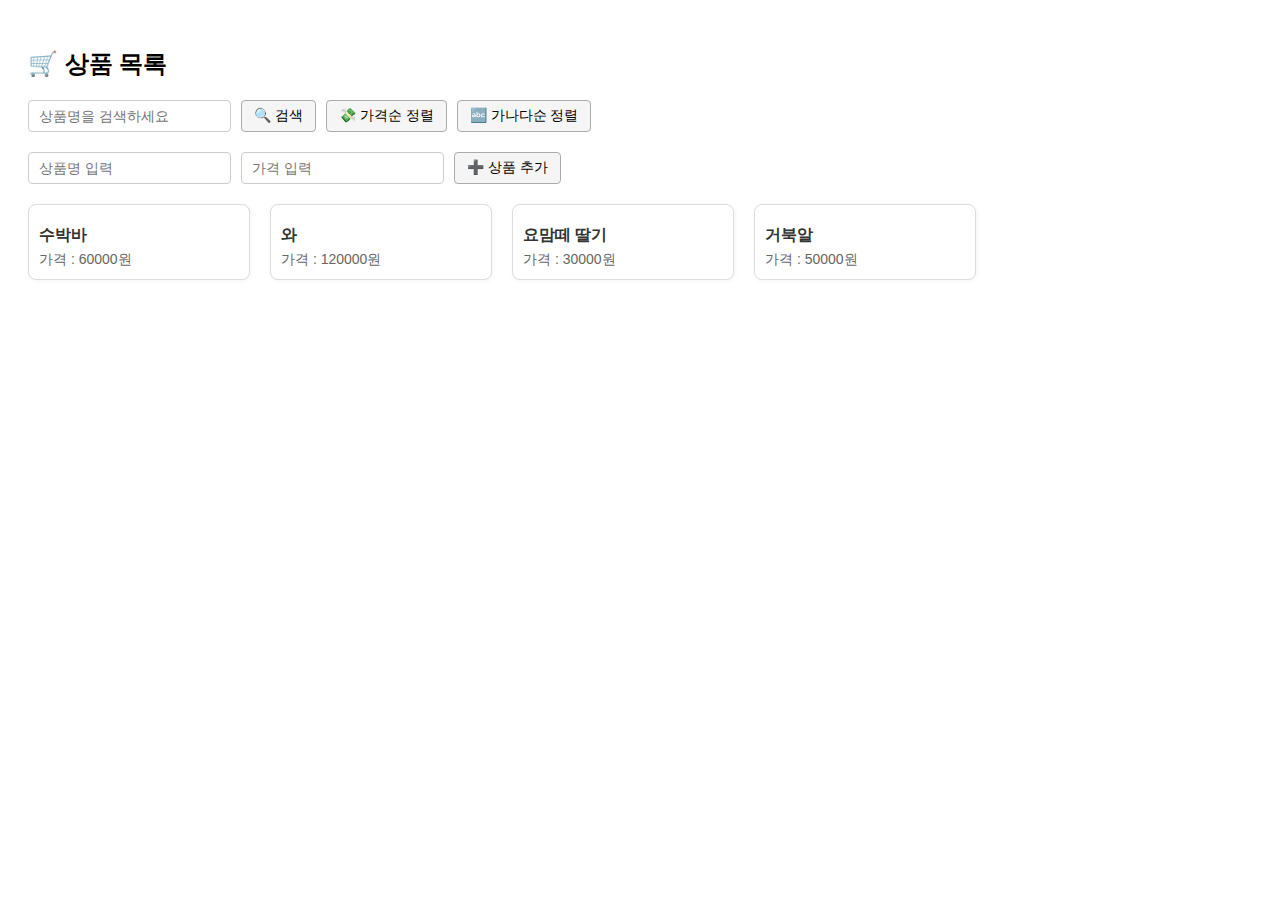
<file: study/index.html>
<!DOCTYPE html>
<html lang="ko">
<head>
  <meta charset="UTF-8">
  <title>상품 목록</title>
  <link rel="stylesheet" href="style.css">
</head>
<body>

  <h2>🛒 상품 목록</h2>

  <!-- 조작 영역 -->
  <div class="controls">
    <input type="text" id="search-input" placeholder="상품명을 검색하세요">
    <button id="search-btn">🔍 검색</button>
    <button id="sort-price">💸 가격순 정렬</button>
    <button id="sort-name">🔤 가나다순 정렬</button>
  </div>

  <div class="controls">
    <input type="text" id="new-title" placeholder="상품명 입력">
    <input type="number" id="new-price" placeholder="가격 입력">
    <button id="add-product">➕ 상품 추가</button>
  </div>

  <!-- 상품 카드 목록 -->
  <div class="row" id="product-list">
    
  </div>
	<script src="app.js"></script>
</body>
</html>
</file>
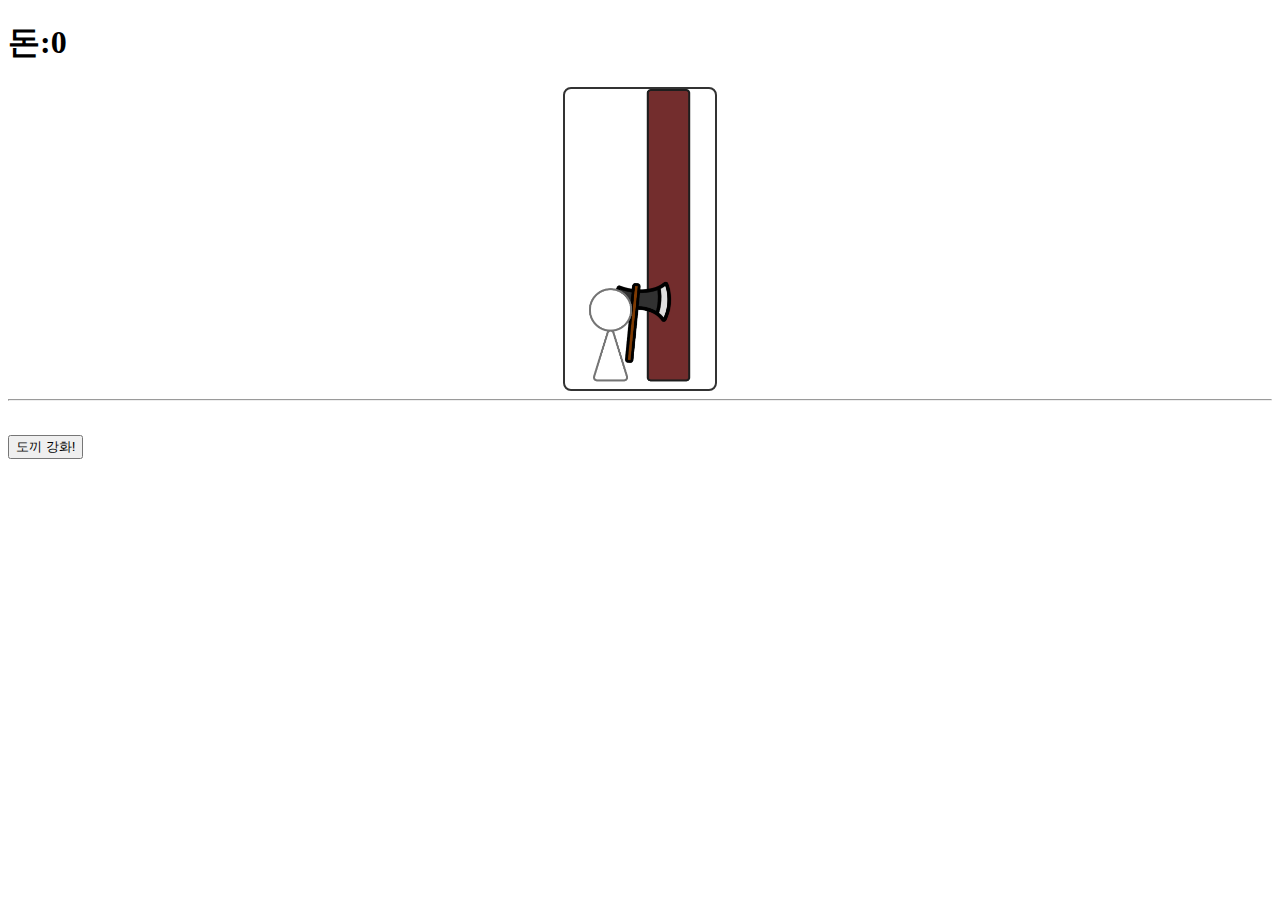
<file: html.html>
<!DOCTYPE html>
<html lang="en">
<head>
    <meta charset="UTF-8">
    <meta name="viewport" content="width=device-width, initial-scale=1.0">
    <title>Document</title>
    <link rel="stylesheet" href="style.css" >
</head>
<body>
    <h1><div id="myHeading"></div></h1>
    <div class="carousel">
        <div class="track">
            <img src = "tree.png" class="slide"/>
            <img src = "treecut.png" class="slide"/>
        </div>
    </div>
    <hr class="hrs"> 
    <div class="divsize">
        <h1><div id="ex"><button>도끼 강화!</button></div></h1>
    </div>
    <script src="./javas.js"></script>
</body>
</html>
</file>
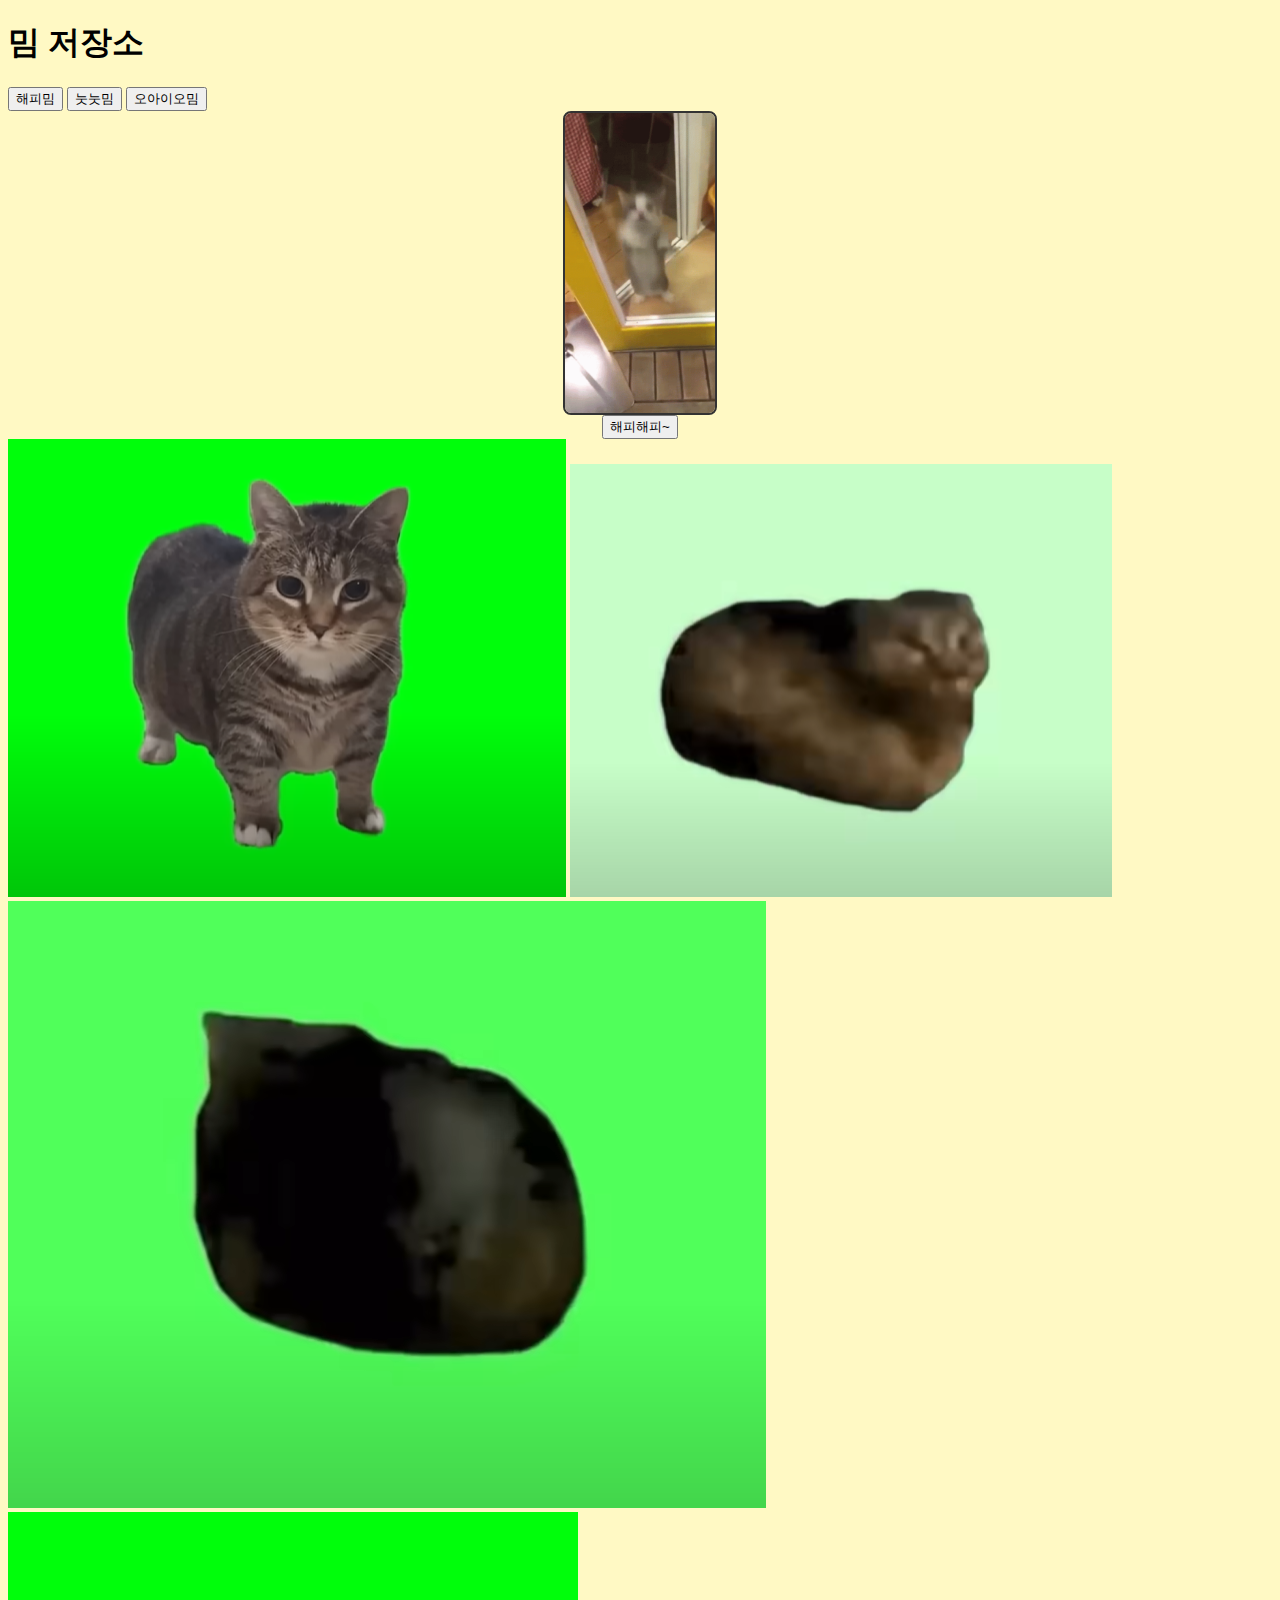
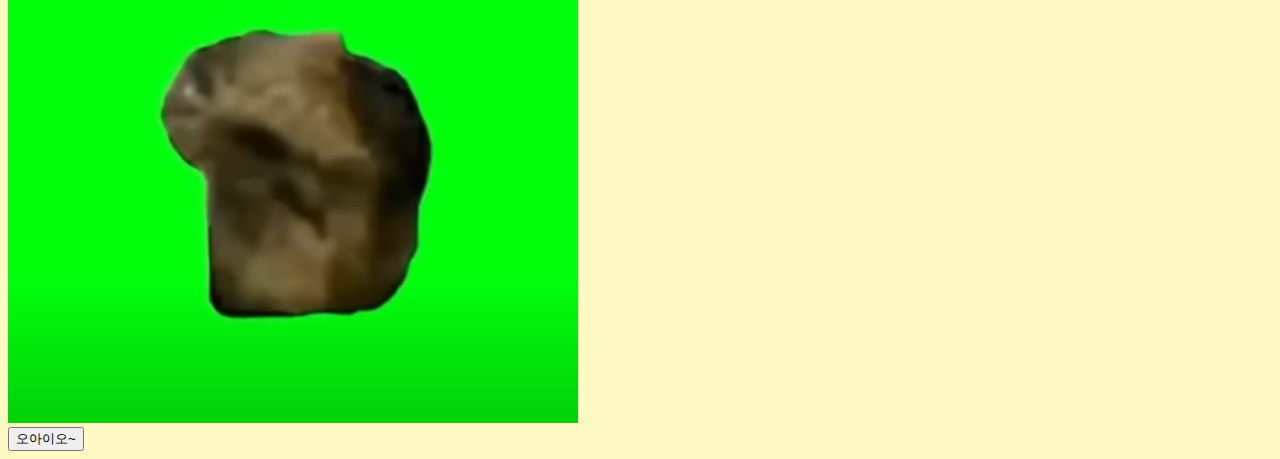
<file: s.html>
<!DOCTYPE html>
<html lang="en">
<head>
    <meta charset="UTF-8">
    <meta name="viewport" content="width=device-width, initial-scale=1.0">
    <title>Document</title>
    <link rel="stylesheet" href="style.css" >
</head>
<body style="background-color: #fff9c4;">
    <div class="buttoncolor">
        <h1>밈 저장소</h1>
        <button id="happy" class="btn">해피밈</button>
        <button id="nootnoot" class="btn">눗눗밈</button>
        <button id="oio" class="btn">오아이오밈</button> <!--gf-->
    </div>
    <div class="carousel">
        <div class="track">
            <img src = "image_copy_4.png" class="slide"/>
            <img src = "image_copy_2.png" class="slide"/>
            <img src = "image.png" class="slide"/>
            <img src = "image_copy_3.png" class="slide"/>
            <img src = "image_copy.png" class="slide"/>
        </div>
    </div>
    <div class="button">
        <button id="for1" class="btn"> 해피해피~ </button>
    </div>
     <div class="carousel1">
        <div class="track1">
            <img src = "imageNOOT.png" class="slide1"/>
            <img src = "imageNOOT2.png" class="slide1"/>
            <img src = "imageNOOT3.png" class="slide1"/>
            <img src = "imageNOOT4.png" class="slide1"/>
            <img src = "imageNOOT5.png" class="slide1"/>
        </div>
     </div>
    <div class="button1">
        <button id="for2" class="btn"> 눗눗~ </button>
    </div>
       <div class="carousel2">
        <div class="track2">
            <img src = "imageOIO.png" class="slide2"/>
            <img src = "imageOIO1.png" class="slide2"/>
            <img src = "imageOIO4.png" class="slide2"/>
            <img src = "imageOIO3.png" class="slide2"/>
        </div>
     </div>
    <div class="button2">
        <button id="for3" class="btn"> 오아이오~ </button>
    </div>
<script src="script.js"></script>
</body>
</html>
</file>
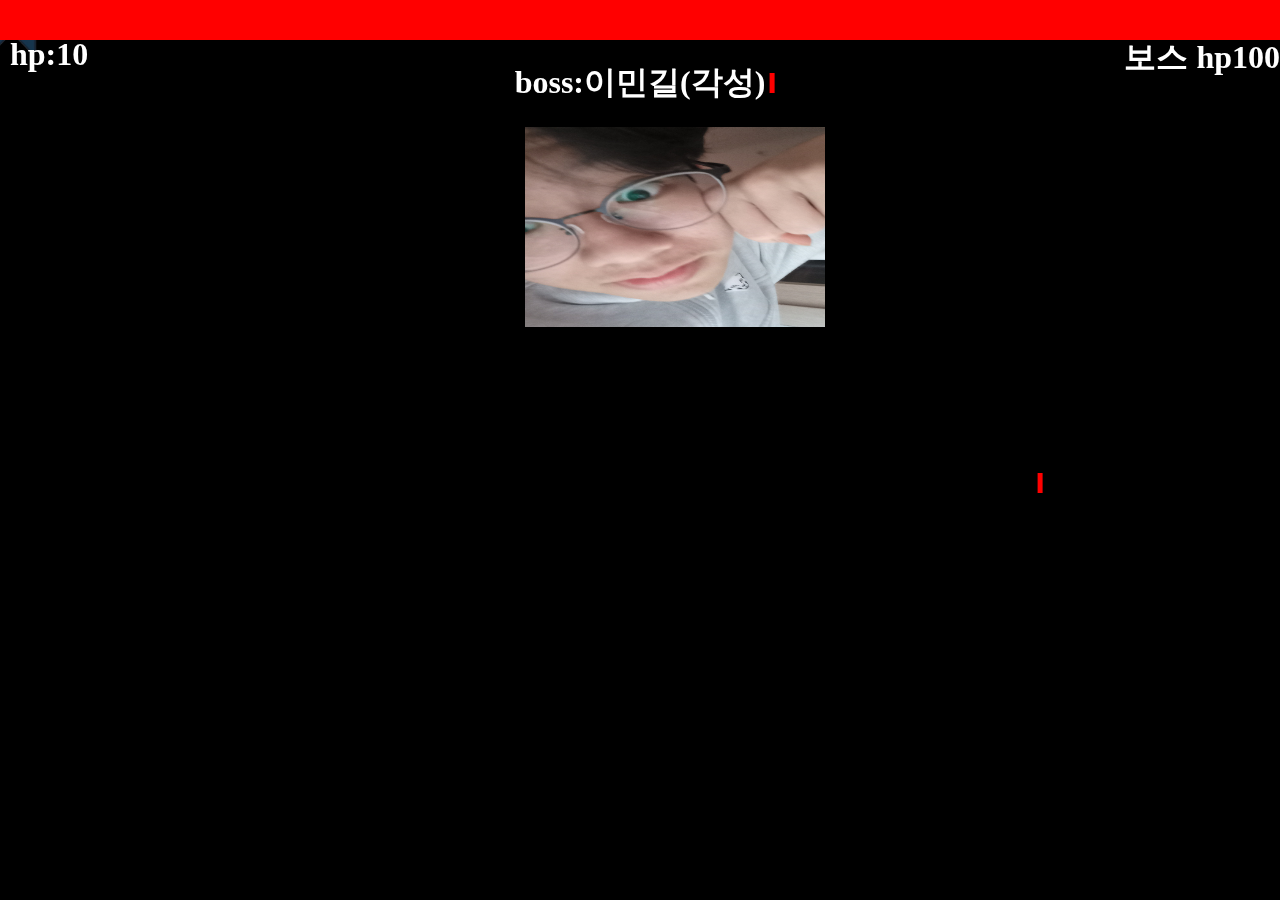
<file: scoll.html>
<!DOCTYPE html>
<html lang="en">
<head>
    <meta charset="UTF-8">
    <meta name="viewport" content="width=device-width, initial-scale=1.0">
    <title>이민길처리하기</title>
    <link href="scoll.css" rel="stylesheet">
</head>
<body>
    <div class="progress-container">
        <div class="progress-bar" id="progressBar"> </div>
        <div>
            <h1 class="boss">boss:이민길(각성)</h1>
            <h1 id="pusent" class="pusenty"></h1>
            <h1 id="hp" class="hpcolor"></h1>
            <img src="KakaoTalk_Photo_2025-05-24-23-47-12.jpeg" class="sung">
        </div>
    </div>
    <h1 class="gameov">이민길에게 진 성민규는 자신의 이름을 잃게 된다...</h1>
    <h1 class="win">성민규는 이민길을 이겨 자신의 이름을 되찾았다.</h1>
    <div class="cursor" id="gameArea">
        <div id="ship">
            <img src="image-removebg-preview.png" class="imgsize" id="redcolor"/>
        </div>
    </div>
    <script src="scoll.js"></script>
</body>
</html>
</file>
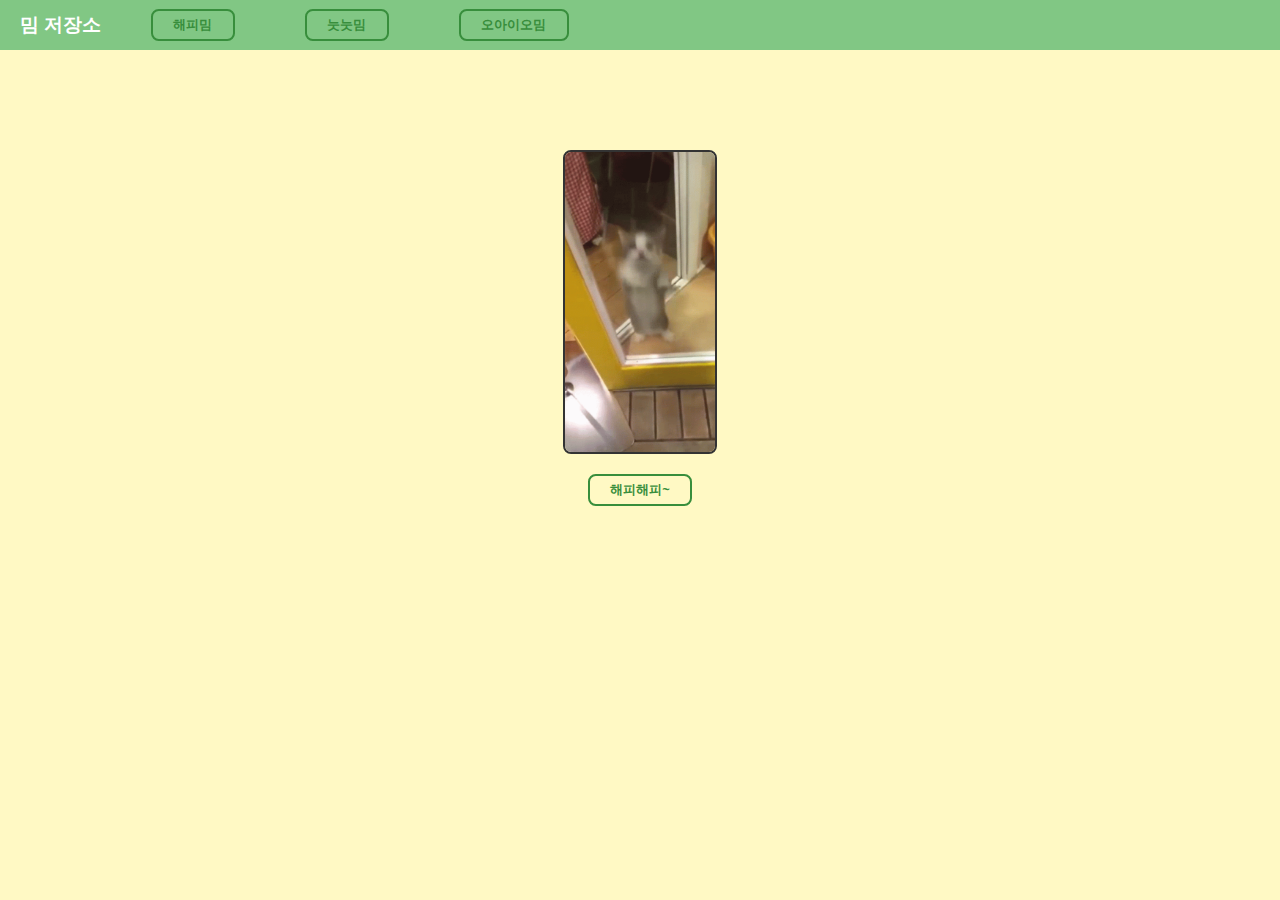
<file: html/s.html>
<!DOCTYPE html>
<html lang="en">
<head>
    <meta charset="UTF-8">
    <meta name="viewport" content="width=device-width, initial-scale=1.0">
    <title>Document</title>
    <link rel="stylesheet" href="style.css" >
</head>
<body style="background-color: #fff9c4;">
    <div class="buttoncolor" style="margin-bottom: 100px;">
        <h1>밈 저장소</h1>
        <button id="happy" class="btn">해피밈</button>
        <button id="nootnoot" class="btn">눗눗밈</button>
        <button id="oio" class="btn">오아이오밈</button>
    </div>
    <div class="carousel">
        <div class="track">
            <img src = "image_copy_4.png" class="slide"/>
            <img src = "image_copy_2.png" class="slide"/>
            <img src = "image.png" class="slide"/>
            <img src = "image_copy_3.png" class="slide"/>
            <img src = "image_copy.png" class="slide"/>
        </div>
    </div>
    <div class="button">
        <button id="for1" class="btn"> 해피해피~ </button>
    </div>
     <div class="carousel1">
        <div class="track1">
            <img src = "imageNOOT.png" class="slide1"/>
            <img src = "imageNOOT2.png" class="slide1"/>
            <img src = "imageNOOT3.png" class="slide1"/>
            <img src = "imageNOOT4.png" class="slide1"/>
            <img src = "imageNOOT5.png" class="slide1"/>
        </div>
     </div>
    <div class="button1">
        <button id="for2" class="btn"> 눗눗~ </button>
    </div>
       <div class="carousel2">
        <div class="track2">
            <img src = "imageOIO.png" class="slide2"/>
            <img src = "imageOIO1.png" class="slide2"/>
            <img src = "imageOIO4.png" class="slide2"/>
            <img src = "imageOIO3.png" class="slide2"/>
        </div>
     </div>
    <div class="button2">
        <button id="for3" class="btn"> 오아이오~ </button>
    </div>
<script src="script.js"></script>
</body>
</html>
</file>
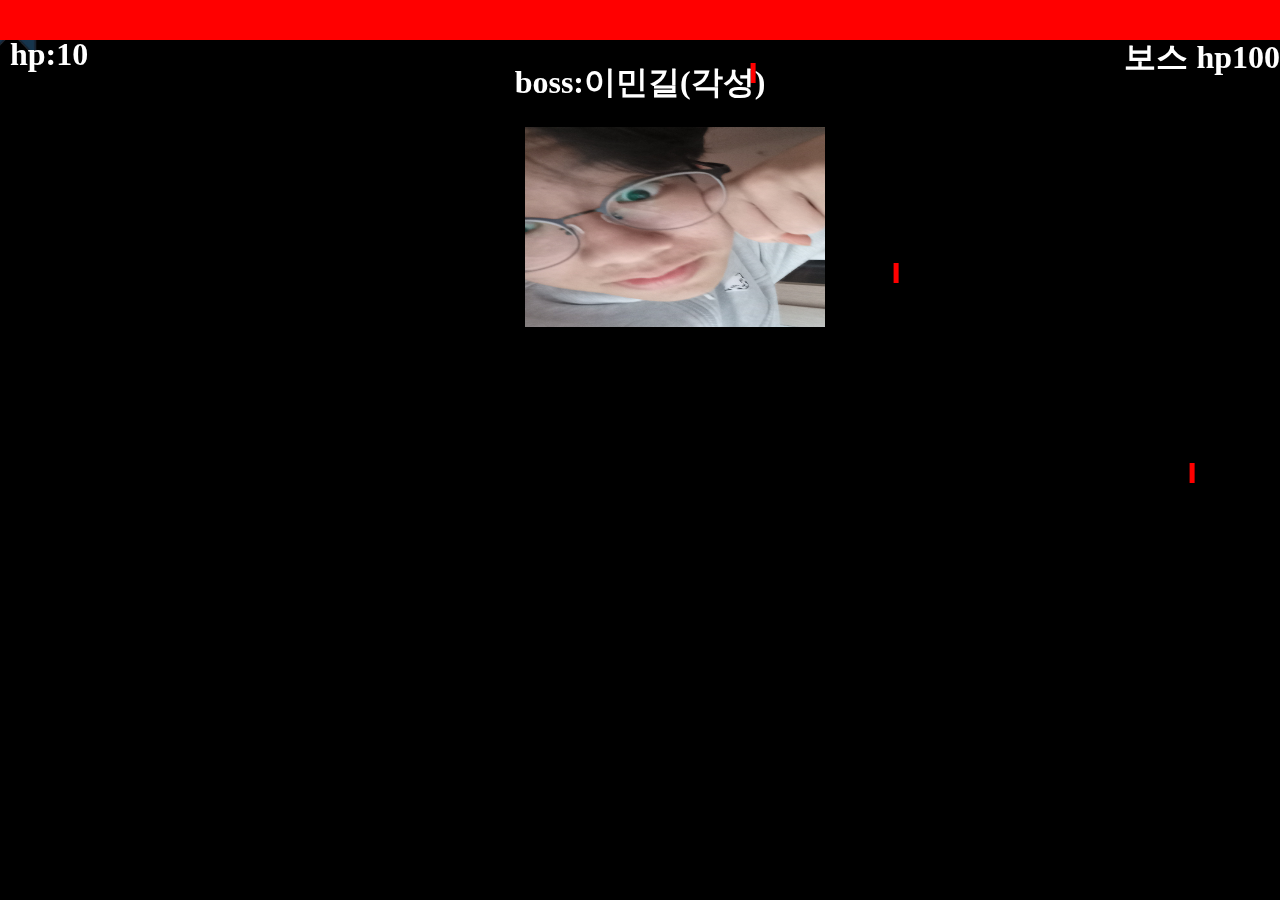
<file: scroll/scoll.html>
<!DOCTYPE html>
<html lang="en">
<head>
    <meta charset="UTF-8">
    <meta name="viewport" content="width=device-width, initial-scale=1.0">
    <title>이민길처리하기</title>
    <link href="scoll.css" rel="stylesheet">
</head>
<body>
    <div class="progress-container">
        <div class="progress-bar" id="progressBar"> </div>
        <div>
            <h1 class="boss">boss:이민길(각성)</h1>
            <h1 id="pusent" class="pusenty"></h1>
            <h1 id="hp" class="hpcolor"></h1>
            <img src="KakaoTalk_Photo_2025-05-24-23-47-12.jpeg" class="sung">
        </div>
    </div>
    <h1 class="gameov">이민길에게 진 성민규는 자신의 이름을 잃게 된다...</h1>
    <h1 class="win">성민규는 이민길을 이겨 자신의 이름을 되찾았다.</h1>
    <div class="cursor" id="gameArea">
        <div id="ship">
            <img src="image-removebg-preview.png" class="imgsize" id="redcolor"/>
        </div>
    </div>
    <script src="scoll.js"></script>
</body>
</html>
</file>
<file: study/style.css>
body {
  font-family: '맑은 고딕', sans-serif;
  padding: 20px;
}

.controls {
  display: flex;
  gap: 10px;
  margin-bottom: 20px;
  flex-wrap: wrap;
}

input[type="text"],
input[type="number"] {
  padding: 6px 10px;
  font-size: 14px;
  border: 1px solid #ccc;
  border-radius: 4px;
  min-width: 150px;
}

button {
  padding: 6px 12px;
  font-size: 14px;
  cursor: pointer;
  border: 1px solid #aaa;
  background-color: #f5f5f5;
  border-radius: 4px;
  transition: background-color 0.2s;
}

button:hover {
  background-color: #e0e0e0;
}

.row {
  display: flex;
  gap: 20px;
  flex-wrap: wrap;
}

.product-card {
  width: 200px;
  border: 1px solid #ddd;
  padding: 10px;
  border-radius: 8px;
  box-shadow: 1px 1px 4px rgba(0, 0, 0, 0.05);
  background-color: #fff;
}

.product-card h5 {
  margin: 10px 0 5px;
  font-size: 16px;
  color: #333;
}

.product-card p {
  margin: 0;
  font-size: 14px;
  color: #666;
}
</file>
<file: style.css>
.carousel {
  width: 150px;
  height: 300px;
  overflow: hidden;
  border: 2px solid #333;
  border-radius: 8px;
  margin-bottom: 15px;
  margin: auto;
}
.carousel1{
  display: none;
  width: 300px;
  height: 300px;
  overflow: hidden;
  border: 2px solid #333;
  border-radius: 8px;
  margin-bottom: 15px;
  margin: auto;
}
.nonono{
  display: none;
}
.track {
  display: flex;
}
.track1 {
  display: flex;
}
.slide {
  width: 150px;
  height: 300px;
  object-fit: cover;
  background-size: 100% 100%;
}
.slide1{
  width: 300px;
  height: 300px;
  object-fit: cover;
  background-size: 100% 100%;
}
.button{
  text-align: center;
}
.button1{
  display: none;
  text-align: center;
}
</file>
<file: scoll.css>
body {
  margin: 0;
  background: black;
  overflow: hidden;
}
#gameArea {
  position: relative;
  width: 100vw;
  height: 100vh;
}
#ship {
  position: absolute;
}
.progress-container {
  position: fixed;
  z-index: 9999;
  top: 0;
  left: 0;
  width: 100%;
  height: 5px;
  background-color: #e0e0e0;
}
.progress-bar {
  height: 40px;
  width: 100%;
  background-color: #ff0000;
  transition: width 0.1s linear;
}
.cursor {
  position: absolute;
  top:0;
  left: 0;
  width: 100px;
  height: 100px;
  transform:translate(-3%, -3%);
}
.imgsize{
  width: 100px;
  height: 100px;
}
.sung{
  margin-left: 41%;
  width: 300px;
  height: 200px;
}
.boss{
  color: white;
  text-align: center;
}
.bullet {
  width: 5px;
  height: 20px;
  background: yellow;
  position: absolute;
}
.bossbullet {
  width: 5px;
  height: 20px;
  background: rgb(255, 0, 0);
  position: absolute;
}
.hpcolor{
  position: fixed;
  top: 15px;
  left: 10px;
  margin-left: 0%;
  color: white;
}
.gameov{
  display: none;
  text-align: center;
  margin-top: 500px;
  color: white;
}
.win{
  display: none;
  text-align: center;
  margin-top: 500px;
  color: white;
}
.pusenty{
  position: fixed;
  top: 15px;
  right: 0;
  margin-left: 0%;
  color: white;
}
</file>
<file: html/style.css>
html, body {
  margin: 0;
  padding: 0;
}
.carousel {
  width: 150px;
  height: 300px;
  overflow: hidden;
  border: 2px solid #333;
  border-radius: 8px;
  margin-bottom: 15px;
  margin: auto;
}
.carousel1{
  display: none;
  width: 300px;
  height: 300px;
  overflow: hidden;
  border: 2px solid #333;
  border-radius: 8px;
  margin-bottom: 15px;
  margin: auto;
}
.carousel2{
  display: none;
  width: 300px;
  height: 300px;
  overflow: hidden;
  border: 2px solid #333;
  border-radius: 8px;
  margin-bottom: 15px;
  margin: auto;
}
.nonono{
  display: none;
}
.track {
  display: flex;
}
.track1 {
  display: flex;
}
.track2 {
  display: flex;
}
.slide {
  width: 150px;
  height: 300px;
  object-fit: cover;
  background-size: 100% 100%;
}
.slide1{
  width: 300px;
  height: 300px;
  object-fit: cover;
  background-size: 100% 100%;
}
.slide2{
  width: 300px;
  height: 300px;
  object-fit: cover;
  background-size: 100% 100%;
}
.button{
  display: flex;
  justify-content: center;
  align-items: center;
}
.button1{
  display: flex;
  justify-content: center;
  align-items: center;
  display: none;
}
.button2{
  display: flex;
  justify-content: center;
  align-items: center;
  display: none;
}
.buttoncolor{
  width: 100%;
  height: 50px;
  background-color: #81c784;
  display: flex;
  align-items: center;
  gap: 30px;
  padding-left: 20px;
}
.buttoncolor h1 {
  margin: 0;
  font-size: 1.2rem;
  color: white;
  flex-shrink: 0;
}
.btn {
  box-sizing: border-box;
  appearance: none;
  background-color: transparent;
  border: 2px solid #388e3c;
  border-radius: 0.6em;
  color: #388e3c;
  cursor: pointer;
  display: flex;
  align-self: center;
  font-size: 0.8rem;
  font-weight: 400;
  line-height: 1;
  margin: 20px;
  padding: 0.6em 1.6em;
  text-decoration: none;
  text-align: center;
  text-transform: uppercase;
  font-family: 'Montserrat', sans-serif;
  font-weight: 700;
  transition: box-shadow 300ms ease-in-out, color 300ms ease-in-out;
  &:hover,
  &:focus {
    color: #fff;
    outline: 0;
  }
  &:hover {
    box-shadow: 0 0 40px 40px #388e3c inset;
}
}
</file>
<file: scroll/scoll.css>
body {
  margin: 0;
  background: black;
  overflow: hidden;
}
#gameArea {
  position: relative;
  width: 100vw;
  height: 100vh;
}
#ship {
  position: absolute;
}
.progress-container {
  position: fixed;
  z-index: 9999;
  top: 0;
  left: 0;
  width: 100%;
  height: 5px;
  background-color: #e0e0e0;
}
.progress-bar {
  height: 40px;
  width: 100%;
  background-color: #ff0000;
  transition: width 0.1s linear;
}
.cursor {
  position: absolute;
  top:0;
  left: 0;
  width: 100px;
  height: 100px;
  transform:translate(-3%, -3%);
}
.imgsize{
  width: 100px;
  height: 100px;
}
.sung{
  margin-left: 41%;
  width: 300px;
  height: 200px;
}
.boss{
  color: white;
  text-align: center;
}
.bullet {
  width: 5px;
  height: 20px;
  background: yellow;
  position: absolute;
}
.bossbullet {
  width: 5px;
  height: 20px;
  background: rgb(255, 0, 0);
  position: absolute;
}
.hpcolor{
  position: fixed;
  top: 15px;
  left: 10px;
  margin-left: 0%;
  color: white;
}
.gameov{
  display: none;
  text-align: center;
  margin-top: 500px;
  color: white;
}
.win{
  display: none;
  text-align: center;
  margin-top: 500px;
  color: white;
}
.pusenty{
  position: fixed;
  top: 15px;
  right: 0;
  margin-left: 0%;
  color: white;
}
</file>
